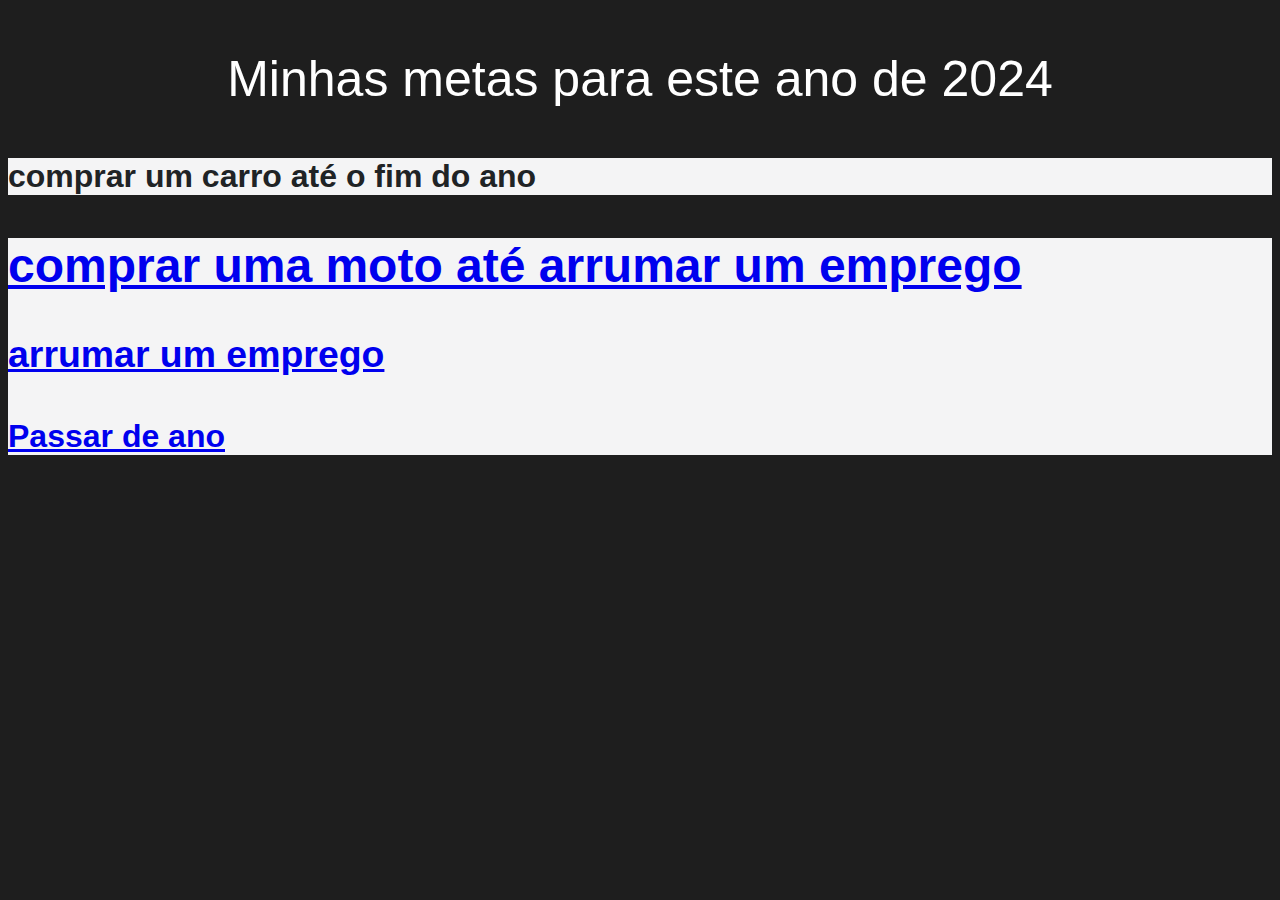
<file: index.html>
<!DOCTYPE html>
<html lang="pt-br">
<head>
   <meta charset="UTF-8">
   <meta name="viewport" content="width=device-width, initial-scale=1.0">
   <title>Minhas metas para este ano de 2024</title>
   <link rel="stylesheet" href="style.css">
</head>
<body>
    <p align="center"style="font-size:50px;">Minhas metas para este ano de 2024</p>
    <h2>
    </h2><link rel="stylesheet" href="style-metas.css">
    </h2>
     <h1>comprar um carro até o fim do ano</h1>
     <h1 class="link"><a href="metas.html"<LINK</a><h1></h1>
     <h2>comprar uma moto até arrumar um emprego</h2>
     <h3>arrumar um emprego </h3>
     <h4>Passar de ano</h4>

<body>
<html>
</file>
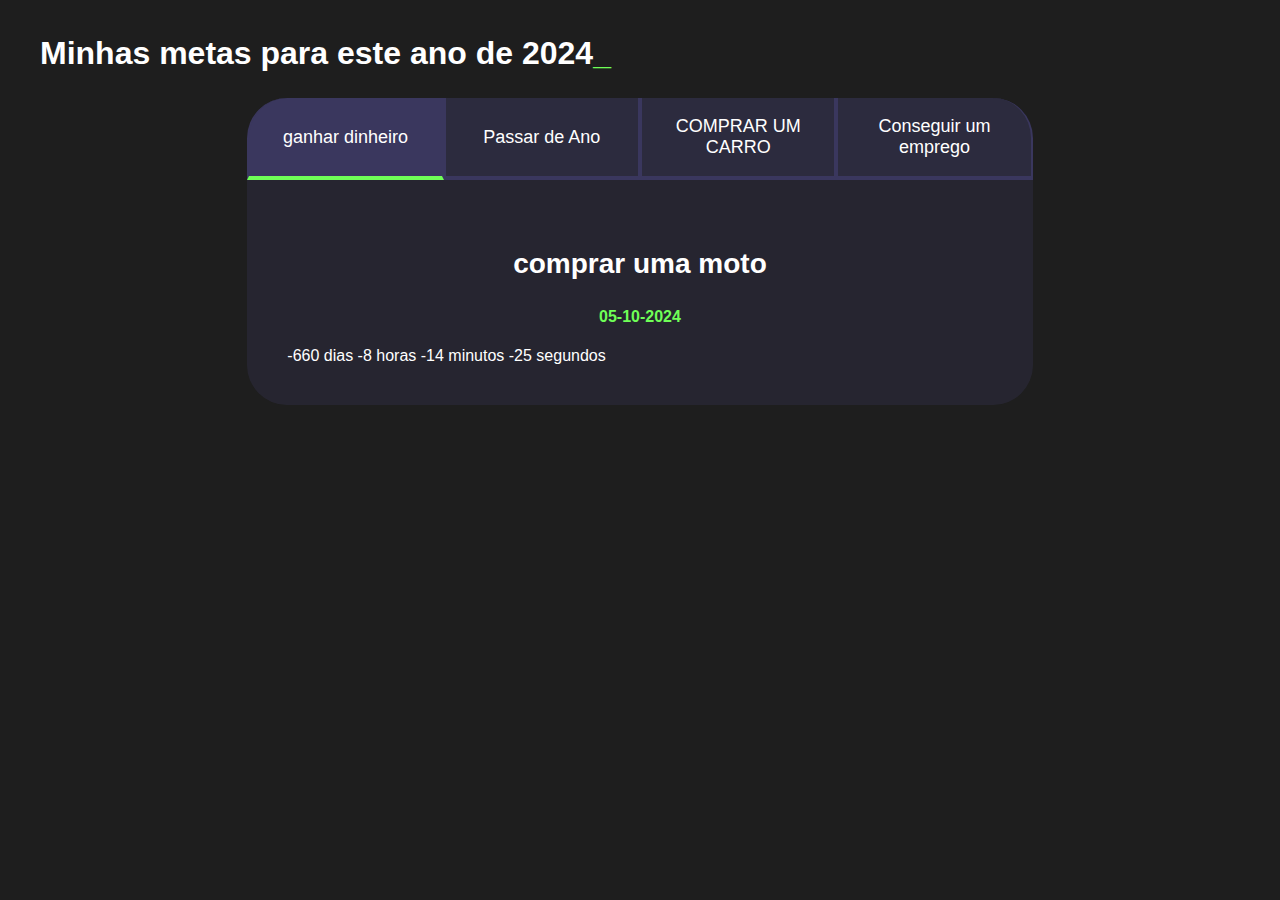
<file: metas.html>
<!DOCTYPE html>
<html lang="pt-br">

<head>
    <meta charset="UTF-8">
    <meta name="viewport" content="width=device-width, initial-scale=1.0">
    <title>Metas 2024</title>
    <link rel="stylesheet" href="style-metas.css">
</head>

<body>
    <section class="conteudo-principal">
        <h2 class="titulo-principal">Minhas metas para este ano de 2024<span>_</span></h2>
        <div class="conteudo">
                <div class="botoes">
                    <button class="botao ativo">ganhar dinheiro</button>
                    <button class="botao ">Passar de Ano</button>
                    <button class="botao ">COMPRAR UM CARRO</button>
                    <button class="botao ">Conseguir um emprego</button>
                </div>
       

        <div class="abas-textos">
           
            <div class="aba-conteudo ativo">
                <h3 class="aba-conteudo-titulo-principal">comprar uma moto</h3>
                <h4 class="aba-conteudo-titulo-secundario">05-10-2024</h4>
                <div class="contador"></div>
            </div>
            <div class="aba-conteudo">
                <h3 class="aba-conteudo-titulo-principal">Concluir o ensino médio</h3>
                <h4 class="aba-conteudo-titulo-secundario">05-10-2024</h4>
                <div class="contador"></div>
            </div>
            <div class="aba-conteudo">
                <h3 class="aba-conteudo-titulo-principal">Passar vestibular</h3>
                <h4 class="aba-conteudo-titulo-secundario">05-10-2024</h4>
                <div class="contador"></div>
            </div>
            <div class="aba-conteudo">
                <h3 class="aba-conteudo-titulo-principal">Conseguir Trabalho</h3>
                <h4 class="aba-conteudo-titulo-secundario">05-10-2024</h4>
                <div class="contador"></div>
            </div>
        </div>
    </div>
</section>
   
    <script src="main.js"></script>
</body>

</html>
</file>
<file: style.css>
h1{
    color: rgb(32, 35, 37);background-color: rgb(244, 244, 245);
}
</file>
<file: style-metas.css>
:root {
    --cor-de-fundo: #1E1E1E;
    --verde: #6FFF57;
    --branco: #FFFFFF;
    --botao-ativo: #3A375E;
    --botao-inativo: rgba(58, 55, 94, 0.5);
    --texto-fundo: rgba(58, 55, 94, 0.3);
}

body {
    background-color: var(--cor-de-fundo);
    color: var(--branco);
    font-family: 'Chakra Petch', sans-serif;
}


.conteudo-principal {
    display: flex;
    flex-direction: column;
    justify-content: center;
    align-items: center;
    max-width: 1200px;
    width: 100%;
    margin: 0 auto;
}

.titulo-principal {
    text-align: left;
    width: 100%;
    font-size: 32px;
}

.titulo-principal span {
    color: var(--verde);
}


.botao {
    font-family: 'Chakra Petch', sans-serif;
    background-color: var(--botao-inativo);
    color: var(--branco);
    display: flex;
    justify-content: center;
    padding: 1em;
    font-size: 18px;
    align-items: center;
    width: 100%;
    border-bottom: 4px solid var(--botao-ativo);
    border-left: 2px solid var(--botao-ativo);
    border-right: 2px solid var(--botao-ativo);
    border-top: none;
}

.botao:first-child {
    border-radius: 40px 40px 0 0;
}

.botoes {
    display: block;
}

.botao.ativo{
    background-color: var(--botao-ativo);
    border-bottom: 4px solid var(--verde);
}

.abas-textos{
    background-color: var(--texto-fundo);
    padding: 40px;
    border-radius: 0 0 40px 40px;
}
.aba-conteudo.ativo{
    display:block;
}

.aba-conteudo{
    display: none;
}

.aba-conteudo-titulo-principal{
    font-size: 28px;
    text-align: center;
}
.aba-conteudo-titulo-secundario{
    text-align: center;
    color: var(--verde);
    text-transform: uppercase;
}


@media screen and (min-width: 768px) {
    .botoes {
        display: flex;
    }

    .botao:first-child {
        border-radius: 40px 0 0 0;
    }

    .botao:last-child {
        border-radius: 0 40px 0 0;
    }
}
</file>
